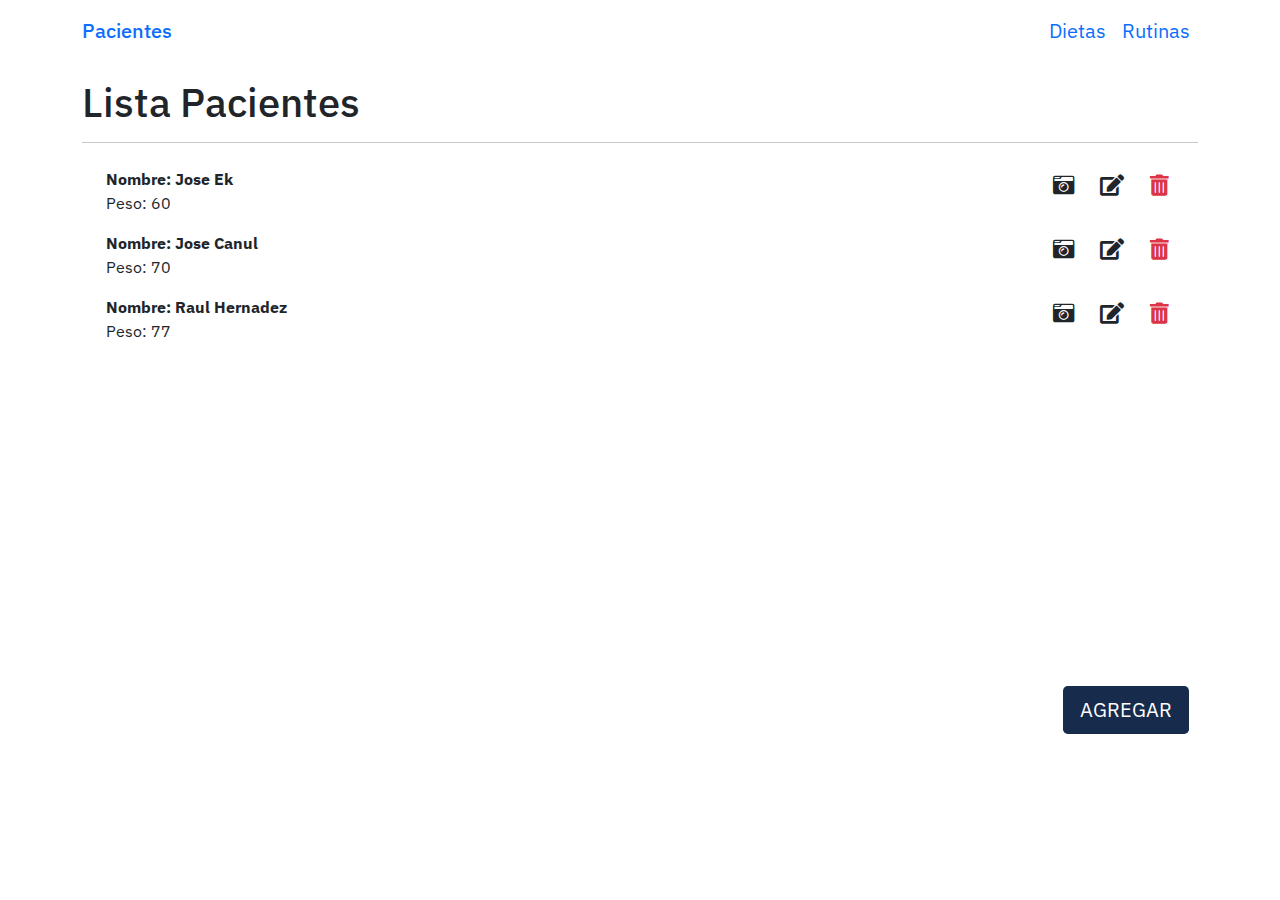
<file: src/index.html>
<!doctype html>
<html lang="es">

<head>
    <!-- Required meta tags -->
    <meta charset="utf-8">
    <meta name="viewport" content="width=device-width, initial-scale=1">
    <meta name="theme-color" content="#6200ee" />
    <meta name="apple-mobile-web-app-capable" content="yes">
    <meta name="apple-mobile-web-app-status-bar-style" content="black">
    <meta name="apple-mobile-web-app-title" content="Pacientes">


    <!-- Bootstrap CSS -->
    <link href="css/bootstrap.css" rel="stylesheet">
    <link href="css/styles.css" rel="stylesheet">
    <link href="css/all.css" rel="stylesheet">
    <link href="https://fonts.googleapis.com/css2?family=IBM+Plex+Sans:wght@400;700&display=swap" rel="stylesheet">

    <!-- PWA Manifest -->
    <link rel="manifest" href="manifest.json">
    <link rel="apple-touch-icon" href="img/nutri192.png">
    <title>Pacientes</title>

</head>

<body>
    <nav class="navbar navbar-expand-lg navbar-expand-lg btn-lg">
        <div class="container">
            <a class="navbar-brand mb-0 h1" href="dietas.html">Pacientes</a>
            <button class="navbar-toggler" type="button" data-bs-toggle="collapse" data-bs-target="#navbarNavDropdown"
                aria-controls="navbarNavDropdown" aria-expanded="false" aria-label="Toggle navigation">
                <span class="navbar-toggler-icon"></span>
            </button>
            <div class="collapse navbar-collapse" id="navbarNavDropdown">
                <div class="me-auto"></div>
                <div class="flex">
                    <ul class="navbar-nav  mb-2 mb-lg-0">
                        <li class="nav-item">
                            <a class="nav-link" href="dietas.html">Dietas</a>
                        </li>
                        <li class="nav-item">
                            <a class="nav-link" href="rutinas.html">Rutinas</a>
                        </li>
                    </ul>
                </div>
            </div>
        </div>
    </nav>
    
    <div class="container">
        <h1 class="mt-3">Lista Pacientes</h1>
        <hr>
        <div class="modal fade" id="modalPacientes" tabindex="-1" aria-labelledby="infoPacientes" aria-hidden="true">
            <div class="modal-dialog modal-fullscreen-sm-down">
                <div class="modal-content">
                    <div class="modal-header">
                        <h5 class="modal-title" id="infoPacientes">Información de Pacientes</h5>
                        <button type="button" class="btn-close" data-bs-dismiss="modal" aria-label="Close"></button>
                    </div>
                    <div class="modal-body">
                        <form>
                            <div class="mb-3">
                                <label for="nombre" class="col-form-label">Nombre:</label>
                                <input type="text" class="form-control" id="nombre">
                            </div>
                            <div class="mb-3">
                                <label for="Peso" class="col-form-label">Peso:</label>
                                <input type="Peso" class="form-control" id="Peso">
                            </div>
                        </form>
                    </div>
                    <div class="modal-footer">
                        <button type="button" class="btn btn-secondary" data-bs-dismiss="modal">Cerrar</button>
                        <button type="button" class="btn btn-primary">Guardar</button>
                    </div>
                </div>
            </div>
        </div>

        <ul class="list-group list-group-flush lista-atras overflow-auto">

            <li class="list-group-item d-flex justify-content-between align-items-start">
                <div class="ms-2 me-auto">
                    <div class="fw-bold">Nombre: Jose Ek</div>Peso: 60
                </div>
                <a class="btn" data-bs-toggle="collapse" href="#collapseFoto1" role="button" aria-expanded="false" aria-controls="collapseFoto1"><i class="fas fa-camera-retro fa-lg"></i></a>
                <a class="btn" href="#"><i class="fas fa-edit fa-lg"></i></a>
                <a class="btn" href="#"><i class="fas fa-trash-alt text-danger fa-lg"></i></a>
            </li>

            <div class="collapse" id="collapseFoto1">
                <input type="file" accept="image/*" capture="camera" id="camera0" class="inputget">
                <div class="container-photo">
                    <img id="photo0" class="photo img-fluid w-100 mx-auto d-block float-start">
                </div>
                <footer class="footer">
                    <button id="open0" type="button" class="open btn icon fas fa-camera-retro"></button>
                </footer>
            </div>

            <li class="list-group-item d-flex justify-content-between align-items-start">
                <div class="ms-2 me-auto">
                    <div class="fw-bold">Nombre: Jose Canul</div>
                    Peso: 70
                </div>
                <a class="btn" data-bs-toggle="collapse" href="#collapseFoto2" role="button" aria-expanded="false" aria-controls="collapseFoto2" ><i
                        class="fas fa-camera-retro fa-lg"></i></a>
                <a class="btn" href="#"><i class="fas fa-edit fa-lg"></i></a>
                <a class="btn" href="#"><i class="fas fa-trash-alt text-danger fa-lg"></i></a>
            </li>

            <div class="collapse" id="collapseFoto2">
                <input type="file" accept="image/*" capture="camera" id="camera1" class="inputget">
                <div class="container-photo">
                    <img id="photo1" class="img-fluid w-100 mx-auto d-block float-start">
                </div>
                <footer class="footer">
                    <button id="open1" type="button" class="btn icon fas fa-camera-retro"></button>
                </footer>
            </div>


            <li class="list-group-item d-flex justify-content-between align-items-start">
                <div class="ms-2 me-auto">
                    <div class="fw-bold">Nombre: Raul Hernadez</div>
                    Peso: 77
                </div>
                <a class="btn" data-bs-toggle="collapse" href="#collapseFoto3" role="button" aria-expanded="false" aria-controls="collapseFoto3"><i
                        class="fas fa-camera-retro fa-lg"></i></a>
                <a class="btn" href="#"><i class="fas fa-edit fa-lg"></i></a>
                <a class="btn" href="#"><i class="fas fa-trash-alt text-danger fa-lg"></i></a>
            </li>


            <div class="collapse" id="collapseFoto3">
                <input type="file" accept="image/*" capture="camera" id="camera2" class="inputget">
                <div class="container-photo">
                    <img id="photo2" class="img-fluid w-100 mx-auto d-block float-start">
                </div>
                <footer class="footer">
                    <button id="open2" type="button" class="btn icon fas fa-camera-retro"></button>
                </footer>
            </div>



        </ul>

        <div class="d-grid gap-2 boton-flotante">
            <button type="button" class="btn btn-primary btn-lg boton-flotante-centro" data-bs-toggle="modal"
                data-bs-target="#modalPacientes">AGREGAR</button>
        </div>
    </div>


        
    <script src="js/bootstrap.js"></script>
    <script src="js/app.js"></script>

</body>

</html>
</file>
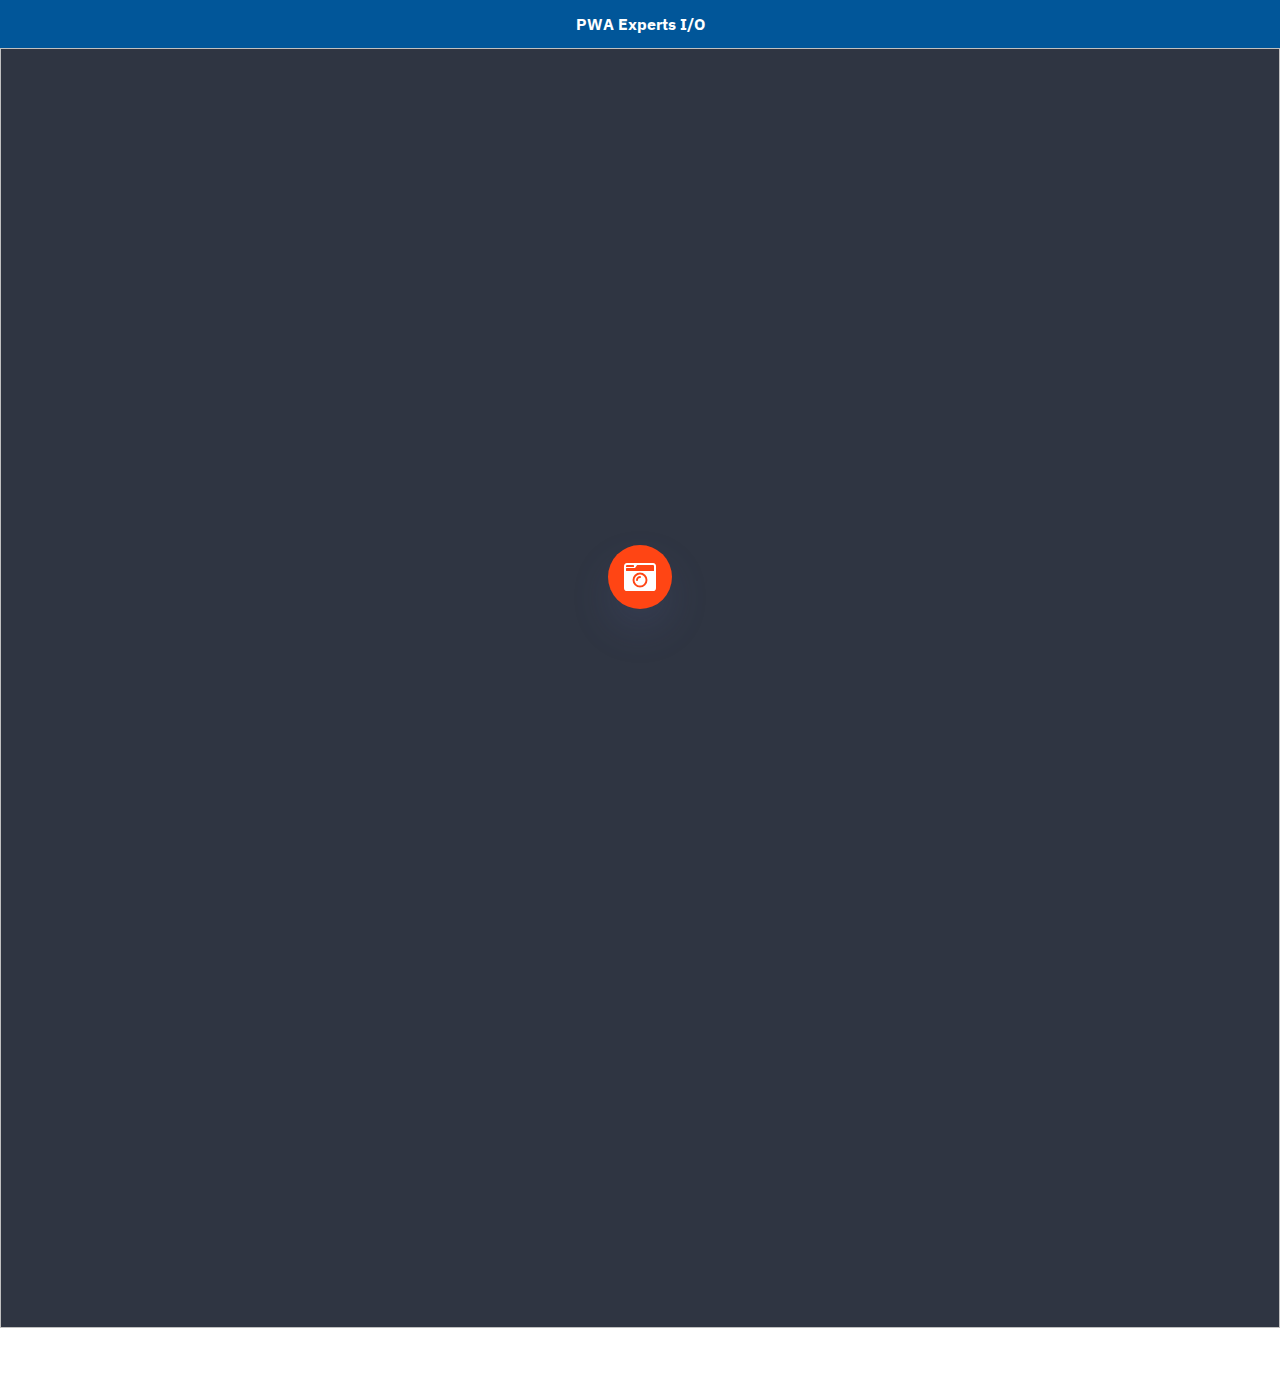
<file: src/fotos.html>
<!doctype html>
<html lang="es">

<head>
    <!-- Required meta tags -->
    <meta charset="utf-8">
    <meta name="viewport" content="width=device-width, initial-scale=1">
    <meta name="theme-color" content="#6200ee" />
    <meta name="apple-mobile-web-app-capable" content="yes">
    <meta name="apple-mobile-web-app-status-bar-style" content="black">
    <meta name="apple-mobile-web-app-title" content="Pacientes">

    <!-- Bootstrap CSS -->
    <link href="css/bootstrap.css" rel="stylesheet">
    <link href="css/styles.css" rel="stylesheet">
    <link href="css/all.css" rel="stylesheet">
    <link href="https://fonts.googleapis.com/css2?family=IBM+Plex+Sans:wght@400;700&display=swap" rel="stylesheet">

    <!-- PWA Manifest -->
    <link rel="manifest" href="manifest.json">
    <link rel="apple-touch-icon" href="img/nutri192.png">
    <title>Paciente-Fotos</title>

    <style>

body {
  -webkit-user-select: none;
  -webkit-tap-highlight-color: transparent;
  -webkit-touch-callout: none;
  overflow: visible;
}

.header {
  width: 100%;
  background-color: #015699;
  color: #FFFFFF;
  text-align: center;
  line-height: 3rem;
  font-weight: 700;
}

.container-photo {
  width: 100vw;
  height: 100vw;
  background-color: #2f3542;
  margin-bottom: 3rem;
}

.photo {
  width: 100vw;
  height: 100vw;
  object-fit: cover;
}

.footer {
  position: fixed;
  bottom: 0px;
  width: 100%;
  height: 7rem;
  text-align: center;
}

.icon {
  box-shadow: 0 20px 40px 0 rgba(91, 107, 174, 0.15);
  background-color: #FF4514;
  color: #FFFFFF;
  border-radius: 100%;
  width: 4rem;
  height: 4rem;
  margin-top: 0.3rem;
}

.icon::before {
  font-size: 2rem;
}

.inputget {
  font-size: 1px;
  position: absolute;
  z-index: -1;
}

    </style>


</head>

<body>

    <input type="file" accept="image/*" capture="camera" id="camera" class="inputget">
    <header class="header">PWA Experts I/O</header>
    <div class="container-photo">
      <img id="photo" class="photo">
    </div>
    <footer class="footer">
      <button id="open" type="button" class="btn icon fas fa-camera-retro"></button>
    </footer>

   


<script src="js/bootstrap.js"></script>
<script>

window.onload = function(e){ 

// Declare init HTML elements
const camera = document.querySelector('#camera');
const photo = document.querySelector('#photo');
const open = document.querySelector('#open');

// Event to active input type file
open.addEventListener('click', function(){
  camera.click();
});

// Event on change content type file
camera.addEventListener('change', function(e) {
  // Create url object and show Photo from BLOB Object.
  photo.src = URL.createObjectURL(e.target.files[0]);

  // Create Http Request Instance.
  const xhttp = new XMLHttpRequest();
  xhttp.onreadystatechange = function() {
    if (this.readyState == 4 && this.status == 200) console.log(xhttp.responseText);
  };
  // Create Data Form Instance.
  const formData = new FormData();
  // Add blob object into instance.
  formData.append("photo", e.target.files[0]);
  // Open and send data to endpoint /upload
  xhttp.open('POST', window.location.href + 'upload', true);
  xhttp.send(formData);
});
}
</script>
</body>

</html>
</file>
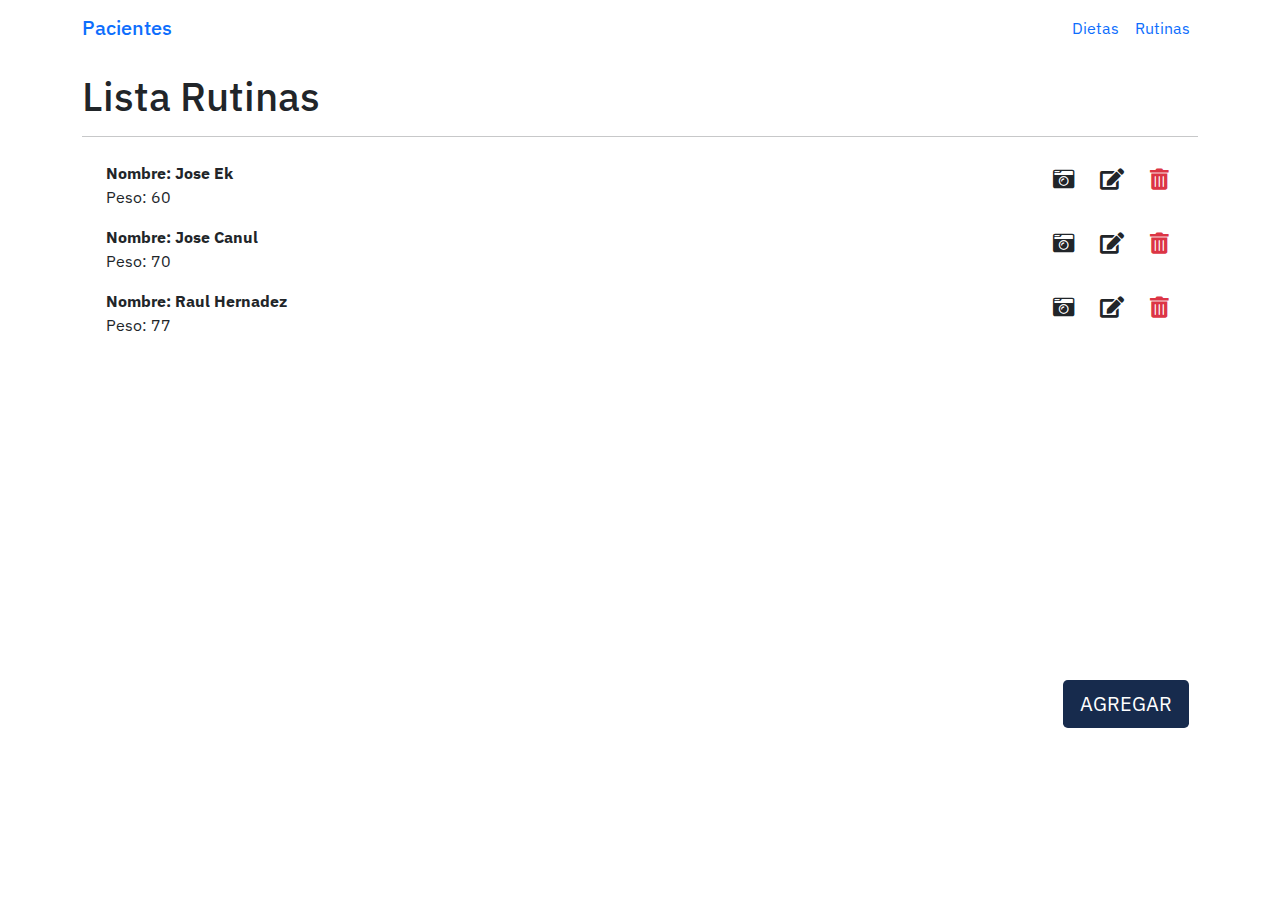
<file: src/rutinas.html>
<!doctype html>
<html lang="es">

<head>
    <!-- Required meta tags -->
    <meta charset="utf-8">
    <meta name="viewport" content="width=device-width, initial-scale=1">
    <meta name="theme-color" content="#6200ee" />
    <meta name="apple-mobile-web-app-capable" content="yes">
    <meta name="apple-mobile-web-app-status-bar-style" content="black">
    <meta name="apple-mobile-web-app-title" content="Pacientes">


    <!-- Bootstrap CSS -->
    <link href="css/bootstrap.css" rel="stylesheet">
    <link href="css/styles.css" rel="stylesheet">
    <link href="css/all.css" rel="stylesheet">
    <link href="https://fonts.googleapis.com/css2?family=IBM+Plex+Sans:wght@400;700&display=swap" rel="stylesheet">

    <!-- PWA Manifest -->
    <link rel="manifest" href="manifest.json">
    <link rel="apple-touch-icon" href="img/nutri192.png">
    <title>Pacientes</title>

</head>

<body>
    <nav class="navbar navbar-expand-lg navbar-expand-lg bg-lg">
        <div class="container">
            <a class="navbar-brand mb-0 h1" href="dietas.html">Pacientes</a>
            <button class="navbar-toggler" type="button" data-bs-toggle="collapse" data-bs-target="#navbarNavDropdown"
                aria-controls="navbarNavDropdown" aria-expanded="false" aria-label="Toggle navigation">
                <span class="navbar-toggler-icon"></span>
            </button>
            <div class="collapse navbar-collapse" id="navbarNavDropdown">
                <div class="me-auto"></div>
                <div class="flex">
                    <ul class="navbar-nav  mb-2 mb-lg-0">
                        <li class="nav-item">
                            <a class="nav-link" href="dietas.html">Dietas</a>
                        </li>
                        <li class="nav-item">
                            <a class="nav-link" href="rutinas.html">Rutinas</a>
                        </li>
                    </ul>
                </div>
            </div>
        </div>
    </nav>
    
    <div class="container">
        <h1 class="mt-3">Lista Rutinas</h1>
        <hr>
        <div class="modal fade" id="modalPacientes" tabindex="-1" aria-labelledby="infoPacientes" aria-hidden="true">
            <div class="modal-dialog modal-fullscreen-sm-down">
                <div class="modal-content">
                    <div class="modal-header">
                        <h5 class="modal-title" id="infoPacientes">Información de Pacientes</h5>
                        <button type="button" class="btn-close" data-bs-dismiss="modal" aria-label="Close"></button>
                    </div>
                    <div class="modal-body">
                        <form>
                            <div class="mb-3">
                                <label for="nombre" class="col-form-label">Nombre:</label>
                                <input type="text" class="form-control" id="nombre">
                            </div>
                            <div class="mb-3">
                                <label for="Peso" class="col-form-label">Peso:</label>
                                <input type="Peso" class="form-control" id="Peso">
                            </div>
                        </form>
                    </div>
                    <div class="modal-footer">
                        <button type="button" class="btn btn-secondary" data-bs-dismiss="modal">Cerrar</button>
                        <button type="button" class="btn btn-primary">Guardar</button>
                    </div>
                </div>
            </div>
        </div>

        <ul class="list-group list-group-flush lista-atras overflow-auto">

            <li class="list-group-item d-flex justify-content-between align-items-start">
                <div class="ms-2 me-auto">
                    <div class="fw-bold">Nombre: Jose Ek</div>Peso: 60
                </div>
                <a class="btn" data-bs-toggle="collapse" href="#collapseFoto1" role="button" aria-expanded="false" aria-controls="collapseFoto1"><i class="fas fa-camera-retro fa-lg"></i></a>
                <a class="btn" href="#"><i class="fas fa-edit fa-lg"></i></a>
                <a class="btn" href="#"><i class="fas fa-trash-alt text-danger fa-lg"></i></a>
            </li>

            <div class="collapse" id="collapseFoto1">
                <input type="file" accept="image/*" capture="camera" id="camera0" class="inputget">
                <div class="container-photo">
                    <img id="photo0" class="photo img-fluid w-100 mx-auto d-block float-start">
                </div>
                <footer class="footer">
                    <button id="open0" type="button" class="open btn icon fas fa-camera-retro"></button>
                </footer>
            </div>

            <li class="list-group-item d-flex justify-content-between align-items-start">
                <div class="ms-2 me-auto">
                    <div class="fw-bold">Nombre: Jose Canul</div>
                    Peso: 70
                </div>
                <a class="btn" data-bs-toggle="collapse" href="#collapseFoto2" role="button" aria-expanded="false" aria-controls="collapseFoto2" ><i
                        class="fas fa-camera-retro fa-lg"></i></a>
                <a class="btn" href="#"><i class="fas fa-edit fa-lg"></i></a>
                <a class="btn" href="#"><i class="fas fa-trash-alt text-danger fa-lg"></i></a>
            </li>

            <div class="collapse" id="collapseFoto2">
                <input type="file" accept="image/*" capture="camera" id="camera1" class="inputget">
                <div class="container-photo">
                    <img id="photo1" class="img-fluid w-100 mx-auto d-block float-start">
                </div>
                <footer class="footer">
                    <button id="open1" type="button" class="btn icon fas fa-camera-retro"></button>
                </footer>
            </div>


            <li class="list-group-item d-flex justify-content-between align-items-start">
                <div class="ms-2 me-auto">
                    <div class="fw-bold">Nombre: Raul Hernadez</div>
                    Peso: 77
                </div>
                <a class="btn" data-bs-toggle="collapse" href="#collapseFoto3" role="button" aria-expanded="false" aria-controls="collapseFoto3"><i
                        class="fas fa-camera-retro fa-lg"></i></a>
                <a class="btn" href="#"><i class="fas fa-edit fa-lg"></i></a>
                <a class="btn" href="#"><i class="fas fa-trash-alt text-danger fa-lg"></i></a>
            </li>


            <div class="collapse" id="collapseFoto3">
                <input type="file" accept="image/*" capture="camera" id="camera2" class="inputget">
                <div class="container-photo">
                    <img id="photo2" class="img-fluid w-100 mx-auto d-block float-start">
                </div>
                <footer class="footer">
                    <button id="open2" type="button" class="btn icon fas fa-camera-retro"></button>
                </footer>
            </div>



        </ul>

        <div class="d-grid gap-2 boton-flotante">
            <button type="button" class="btn btn-primary btn-lg boton-flotante-centro" data-bs-toggle="modal"
                data-bs-target="#modalPacientes">AGREGAR</button>
        </div>
    </div>

</html>
</file>
<file: src/css/styles.css>
body{
    font-family: 'IBM Plex Sans', sans-serif;
}


.lista-atras{
   max-width: 100%; 
   height: 60vh;
}


.boton-flotante{
    position: fixed;
    left: 0;
    right: 0;
    bottom: 0;
    display: block;
    background-color: rgb(255, 255, 255);
}

.boton-flotante-centro{
    display: block;
    margin: 1.2rem;
}

@media (min-width: 768px){

    .lista-atras{
       
        max-height: 60vh;
     }
}

@media (min-width: 992px){
    .boton-flotante{
        position: static;
        width: 15%;
        float: right;
    }

    .boton-flotante-centro{
        margin: 2rem;
    }

    .lista-atras{
        height: 100vh;
     }
}

@media (min-width: 1200px){
    .lista-atras{
        height: 55vh;
     }
}

/*** Inicio de estilos de la para las fotos de los usuarios **/
  
  .container-photo {
    width: 100%;
    height: 85vw;
    background-color: #DFE1E6;
    margin-bottom: 3rem;
  }
  
  
  
  .footer {
    position: fixed;
    bottom: 0px;
    top: 60%;
    right: 0px;
    left: 0px;
    width: 100%;
    text-align: center;
  }
  
  .icon {
    box-shadow: 0 20px 40px 0 rgba(8, 196, 102, 0.15);
    background-color: #0d6efe;
    color: #FFFFFF;
    border-radius: 100%;
    width: 4rem;
    height: 4rem;
    margin-top: 0.3rem;
  }
  
  .icon::before {
    font-size: 2rem;
  }
  
  .inputget {
    font-size: 1px;
    position: absolute;
    z-index: -1;
  }
</file>
